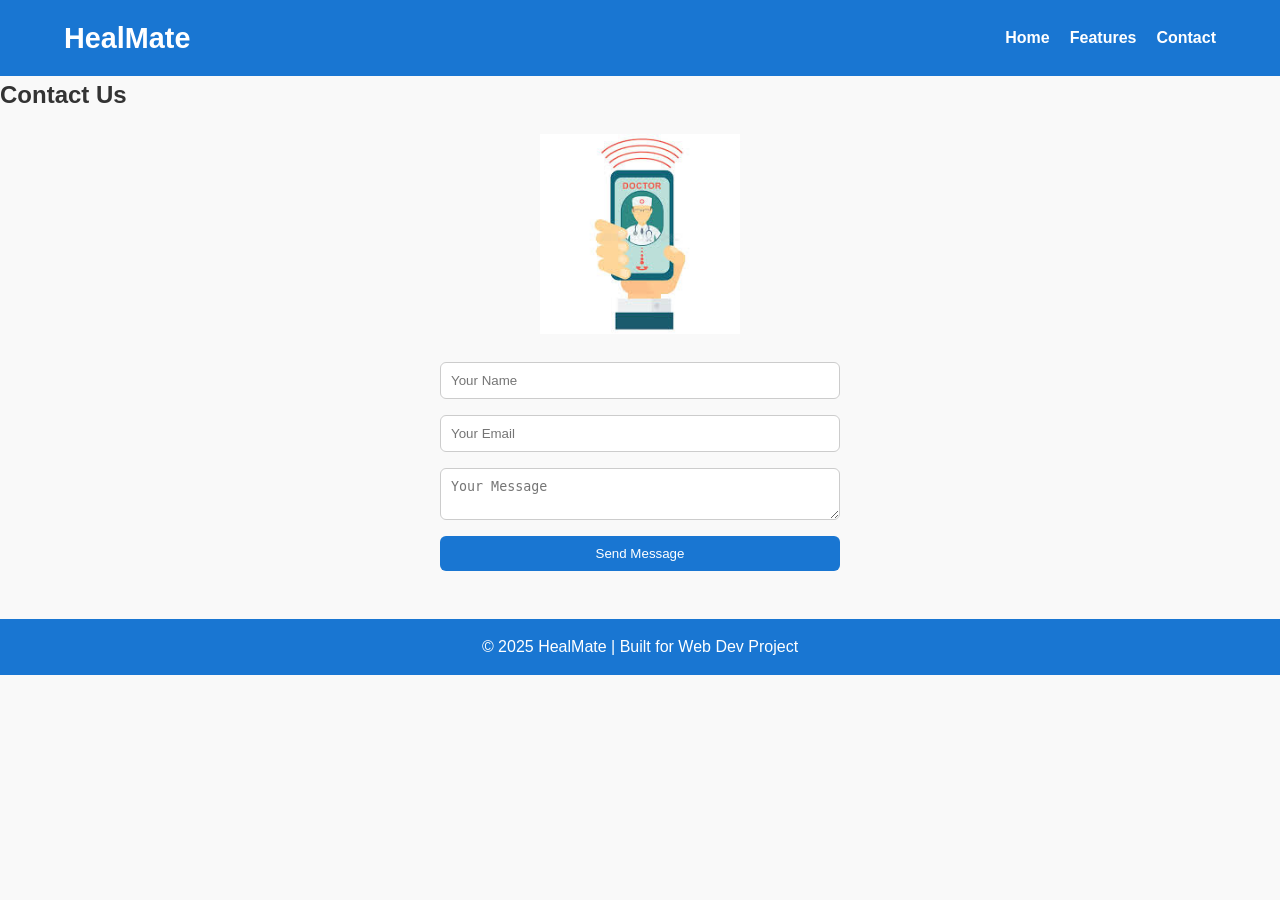
<file: contact.html>
<!DOCTYPE html>
<html lang="en">
    <head>
        <meta charset="UTF-8">
        <meta name="viewport" content="width=device-width, initial-scale=1.0">
        <title>HealMate | Contact</title>

        <!--Favicon-->
        <link rel="apple-touch-icon" sizes="180x180" href="Image/apple-touch-icon.png">
        <link rel="icon" type="image/png" sizes="32x32" href="Image/favicon-32x32.png">
        <link rel="icon" type="image/png" sizes="16x16" href="Image/favicon-16x16.png">
        <link rel="manifest" href="/site.webmanifest">

        <link rel="stylesheet" href="style.css">
    </head>

    <body>
        <!-- Navigation Bar -->
        <header>
            <nav>
            <h1>HealMate</h1>
            <ul>
                <li><a href="index.html">Home</a></li>
                <li><a href="features.html">Features</a></li>
                <li><a href="contact.html">Contact</a></li>
            </ul>
            </nav>
        </header>

        <!-- Contact Form -->
        <main>
            <h2>Contact Us</h2>
            <img src="Image/dsupport'.jpg" alt="Support illustration" class="contact-img">

            <form id="contactForm">
            <input type="text" id="name" placeholder="Your Name" required>
            <input type="email" id="email" placeholder="Your Email" required>
            <textarea id="message" placeholder="Your Message" required></textarea>
            <button type="submit">Send Message</button>
            </form>
        </main>

        <!-- Footer -->
        <footer>
            <p>© 2025 HealMate | Built for Web Dev Project</p>
        </footer>

        <script src="script.js" defer></script>
    </body>
</html>
</file>
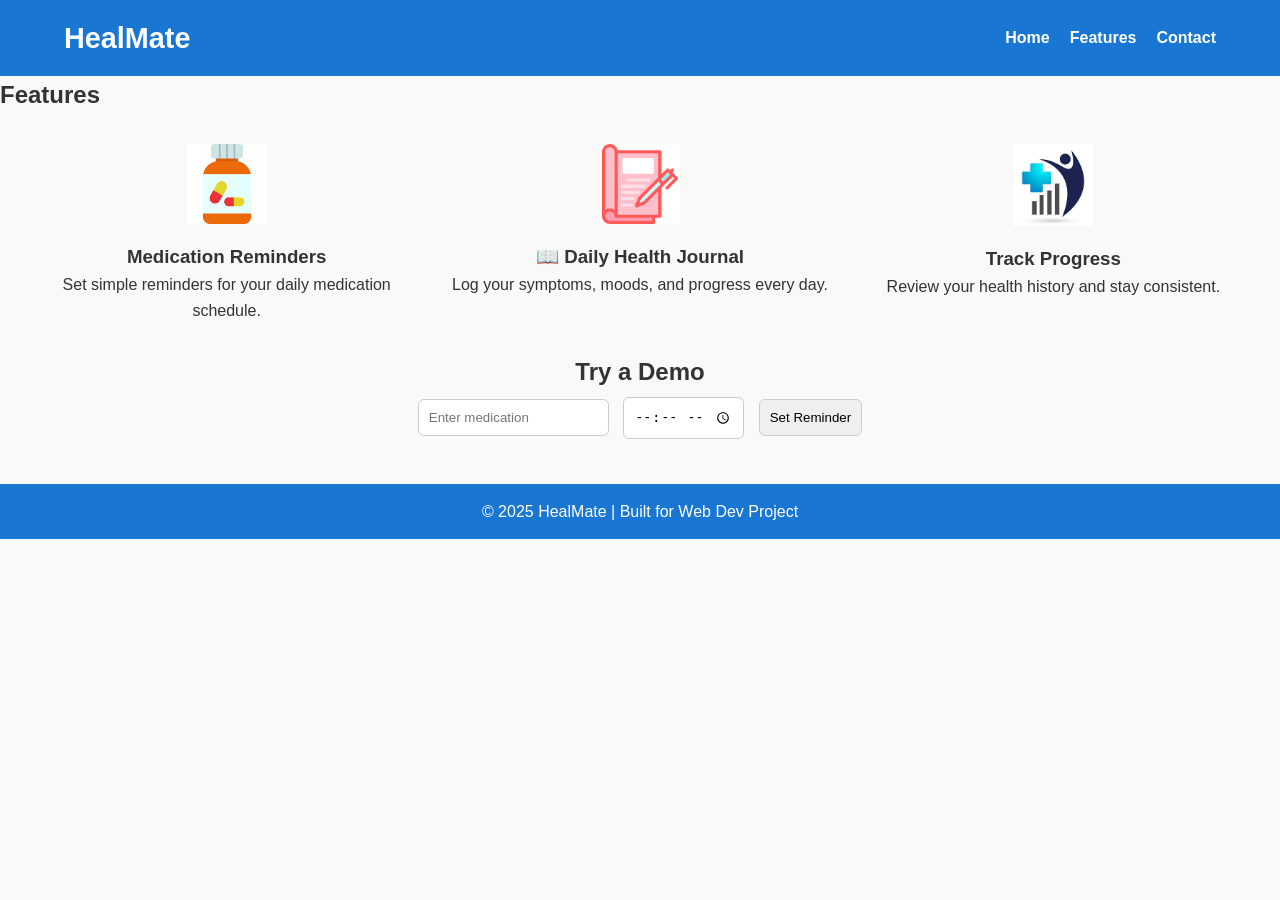
<file: features.html>
<!DOCTYPE html>
<html lang="en">
    <head>
        <meta charset="UTF-8">
        <meta name="viewport" content="width=device-width, initial-scale=1.0">
        <title>HealMate | Features</title>
        <link rel="stylesheet" href="style.css">

        <!--Favicon-->
        <link rel="apple-touch-icon" sizes="180x180" href="Image/apple-touch-icon.png">
        <link rel="icon" type="image/png" sizes="32x32" href="Image/favicon-32x32.png">
        <link rel="icon" type="image/png" sizes="16x16" href="Image/favicon-16x16.png">
        <link rel="manifest" href="/site.webmanifest">

    </head>

    <body>
        <!-- Navigation Bar -->
        <header>
            <nav>
            <h1>HealMate</h1>
            <ul>
                <li><a href="index.html">Home</a></li>
                <li><a href="features.html">Features</a></li>
                <li><a href="contact.html">Contact</a></li>
            </ul>
            </nav>
        </header>

        <!-- Features Section -->
        <main>
            <h2>Features</h2>
            <section class="feature-list">
            <div>
                <img src="Image/pills.png" alt="Medication Icon">
                <h3>Medication Reminders</h3>
                <p>Set simple reminders for your daily medication schedule.</p>
            </div>
            <div>
                <img src="Image/jornal.png" alt="Journal Icon">
                <h3>📖 Daily Health Journal</h3>
                <p>Log your symptoms, moods, and progress every day.</p>
            </div>
            <div>
                <img src="Image/progressChart.jpg" alt="Progress Chart Icon">
                <h3>Track Progress</h3>
                <p>Review your health history and stay consistent.</p>
            </div>
            </section>

            <!-- Interactive Demo -->
            <section class="demo">
            <h2>Try a Demo</h2>
            <!-- Form to simulate setting a medication reminder -->
            <form id="medForm">
                <input type="text" id="medName" placeholder="Enter medication" required>
                <input type="time" id="medTime" required>
                <button type="submit">Set Reminder</button>
            </form>
            <!-- List where reminders will be displayed dynamically -->
            <ul id="medLog"></ul>
            </section>
        </main>

        <!-- Footer -->
        <footer>
            <p>© 2025 HealMate | Built for Web Dev Project</p>
        </footer>

        <script src="script.js" defer></script>
    </body>
</html>
</file>
<file: style.css>
/* General Reset */
* {
    margin: 0;
    padding: 0;
    box-sizing: border-box;
}

/* Body styles */
body {
    font-family: "Hi Melody", sans-serif;
    background-color: #f9f9f9;
    color: #333;
    line-height: 1.6;
}

/* Navigation Bar */
header {
    background: #1976d2;
    color: #fff;
    padding: 15px 0;
}

nav {
    display: flex;
    justify-content: space-between;
    align-items: center;
    width: 90%;
    margin: auto;
}

nav h1 {
    font-size: 1.8rem;
}

nav ul {
    list-style: none;
    display: flex;
    gap: 20px;
}

nav a {
    color: #fff;
    text-decoration: none;
    font-weight: bold;
}

nav a:hover {
    text-decoration: underline;
}

/* Hero Section */
.hero {
    text-align: center;
    padding: 40px 20px;
}

.hero img {
    max-width: 250px;
    margin: 20px auto;
    display: block;
}

.hero h2 {
    font-size: 2rem;
    margin-bottom: 10px;
}

.hero p {
    margin-bottom: 20px;
}

/* =====================
   Need a Boost Button
   ===================== */
#reminderBtn {
    background-color: #1976d2;   /* Your favicon blue */
    color: #fff;
    padding: 12px 24px;
    border: none;
    border-radius: 30px;          /* Rounded pill look */
    font-size: 1rem;
    font-weight: bold;
    cursor: pointer;
    transition: all 0.3s ease;
    position: fixed;              /* Stick to bottom right */
    bottom: 20px;
    right: 20px;
    z-index: 1000;                /* Keep above other elements */
    box-shadow: 0 4px 6px rgba(0, 0, 0, 0.2);
}

/* Hover effect */
#reminderBtn:hover {
  background-color: #1565c0;   /* Slightly darker blue */
  transform: scale(1.05);
}

/* Active/clicked state */
#reminderBtn:active {
  transform: scale(0.95);
}


.btn {
    display: inline-block;
    background: #1976d2;
    color: #fff;
    padding: 10px 20px;
    border-radius: 6px;
    text-decoration: none;
}

.btn:hover {
    background: #145ca8;
}

/* Features Section */
.feature-list {
    display: grid;
    grid-template-columns: repeat(auto-fit, minmax(220px, 1fr));
    gap: 20px;
    margin: 30px;
    text-align: center;
}

.feature-list img {
    width: 80px;
    margin-bottom: 10px;
}

/* Demo Form */
.demo {
    margin: 30px;
    text-align: center;
}

#medForm input, 
#medForm button {
    padding: 10px;
    margin: 5px;
    border-radius: 6px;
    border: 1px solid #ccc;
}

/* Contact Form */
.contact-img {
    max-width: 200px;
    display: block;
    margin: 20px auto;
}

#contactForm {
    display: flex;
    flex-direction: column;
    width: 90%;
    max-width: 400px;
    margin: auto;
}

#contactForm input,
#contactForm textarea,
#contactForm button {
    padding: 10px;
    margin: 8px 0;
    border-radius: 6px;
    border: 1px solid #ccc;
}

#contactForm button {
    background: #1976d2;
    color: #fff;
    border: none;
    cursor: pointer;
}

#contactForm button:hover {
    background: #145ca8;
}

/* Modal styles */
.modal {
    display: none;
    position: fixed;
    z-index: 1000;
    left: 0;
    top: 0;
    width: 100%;
    height: 100%;
    overflow: auto;
    background: rgba(0,0,0,0.6);
}

.modal-content {
    background: #fff;
    margin: 15% auto;
    padding: 20px;
    border-radius: 10px;
    width: 80%;
    max-width: 400px;
    text-align: center;
    box-shadow: 0 4px 8px rgba(0,0,0,0.2);
    animation: fadeIn 0.3s ease-in-out;
}

.close {
    float: right;
    font-size: 1.5rem;
    font-weight: bold;
    color: #1976d2;
    cursor: pointer;
}

.close:hover {
    color: #145ca8;
}

/* Footer */
footer {
    background: #1976d2;
    color: #fff;
    text-align: center;
    padding: 15px;
    margin-top: 40px;
}

/* Simple fade animation */
@keyframes fadeIn {
    from { opacity: 0; transform: scale(0.9); }
    to { opacity: 1; transform: scale(1); }
}

/* Responsive Fixes */
@media (max-width: 600px) {
    nav ul {
        flex-direction: column;
        gap: 10px;
    }
}
</file>
